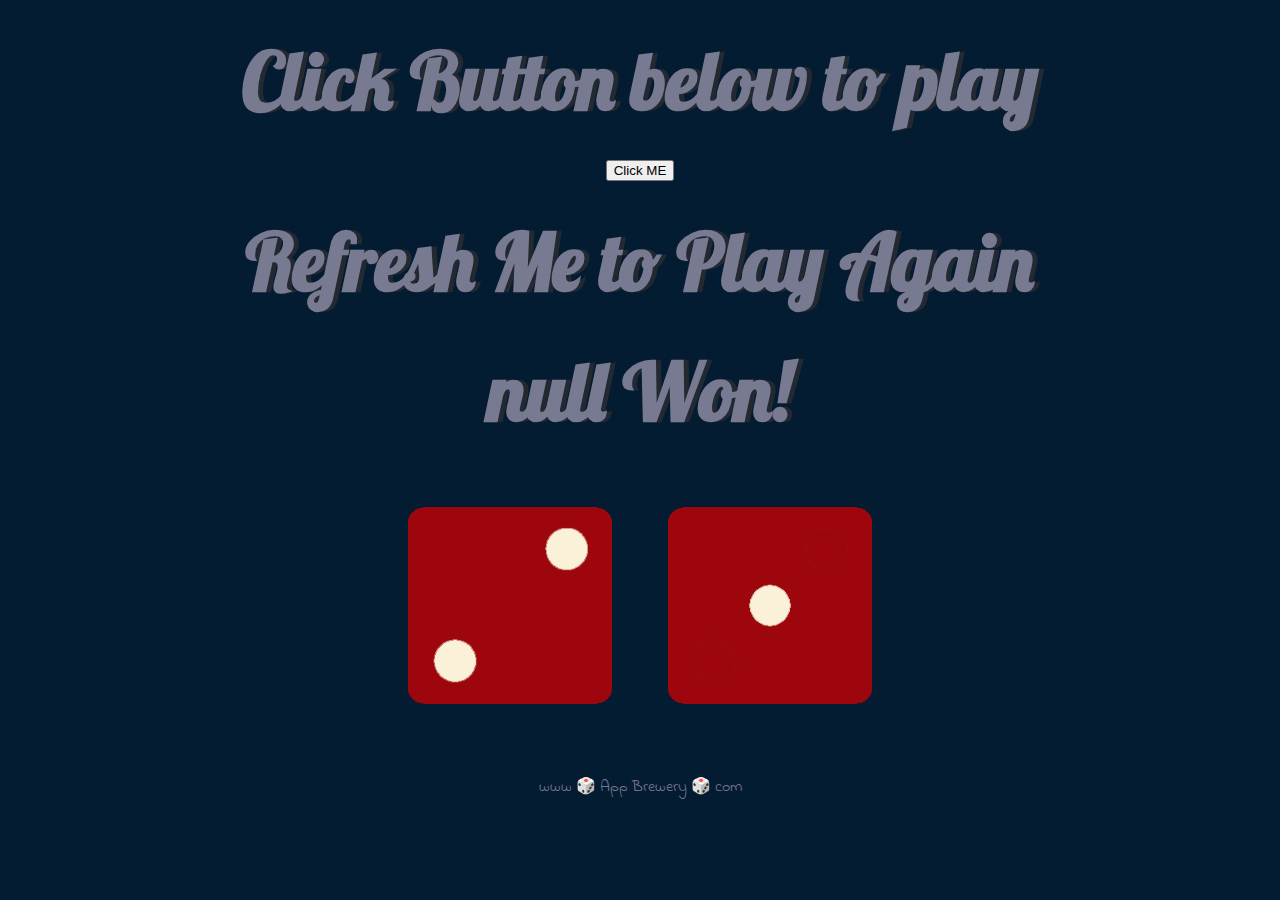
<file: dicee.html>
<!DOCTYPE html>
<html lang="en" dir="ltr">
  <head>
    <meta charset="utf-8">
    <title>Dicee</title>
    <link rel="stylesheet" href="styles.css">
    <link href="https://fonts.googleapis.com/css?family=Indie+Flower|Lobster" rel="stylesheet">

  </head>
  <body>
    <div class="container">
      <h1>Click Button below to play</h1>
      <button type="button" name="button">Click ME</button>

      <div class="game">
        <h1>Refresh Me to Play Again</h1>
        <h2></h2>

        <div class="dice">
          <p>Player 1</p>
          <img class="img1" src="images/dice6.png">
        </div>

        <div class="dice">
          <p>Player 2</p>
          <img class="img2" src="images/dice2.png">
        </div>

        </div>
      </div>

    <script src="index.js" charset="utf-8"></script>
  </body>

  <footer>
    www 🎲 App Brewery 🎲 com
  </footer>
</html>
</file>
<file: styles.css>
.container {
  width: 70%;
  margin: auto;
  text-align: center;
}

.dice {
  text-align: center;
  display: inline-block;

}

body {
  background-color: #041C32 !important;
}

h1, h2 {
  margin: 30px;
  font-family: 'Lobster', cursive;
  text-shadow: 5px 0 #232931;
  font-size: 5rem;
  color: #787A91;
}

h2
{
  font-size: 5rem;
}

p {
  font-size: 2rem;
  color: #787A91;
  font-family: 'Indie Flower', cursive;
}

img {
  width: 80%;
}

.btn{
  background-color: #787A91;
  color:#041C32;
  padding: 10px;
  font-size: 2rem;
  border-radius: 15px;
}

footer {
  margin-top: 5%;
  color: #787A91;
  text-align: center;
  font-family: 'Indie Flower', cursive;

}

.iconfooter{
  color:#8D8DAA;
  font-size: 1.5rem;
  height: 10% !important;
  width: 10% !important;
  padding: 5px !important;
  margin: 5px;
}
.iconfooter:hover{
  color:#EEEEEE;
}
</file>
